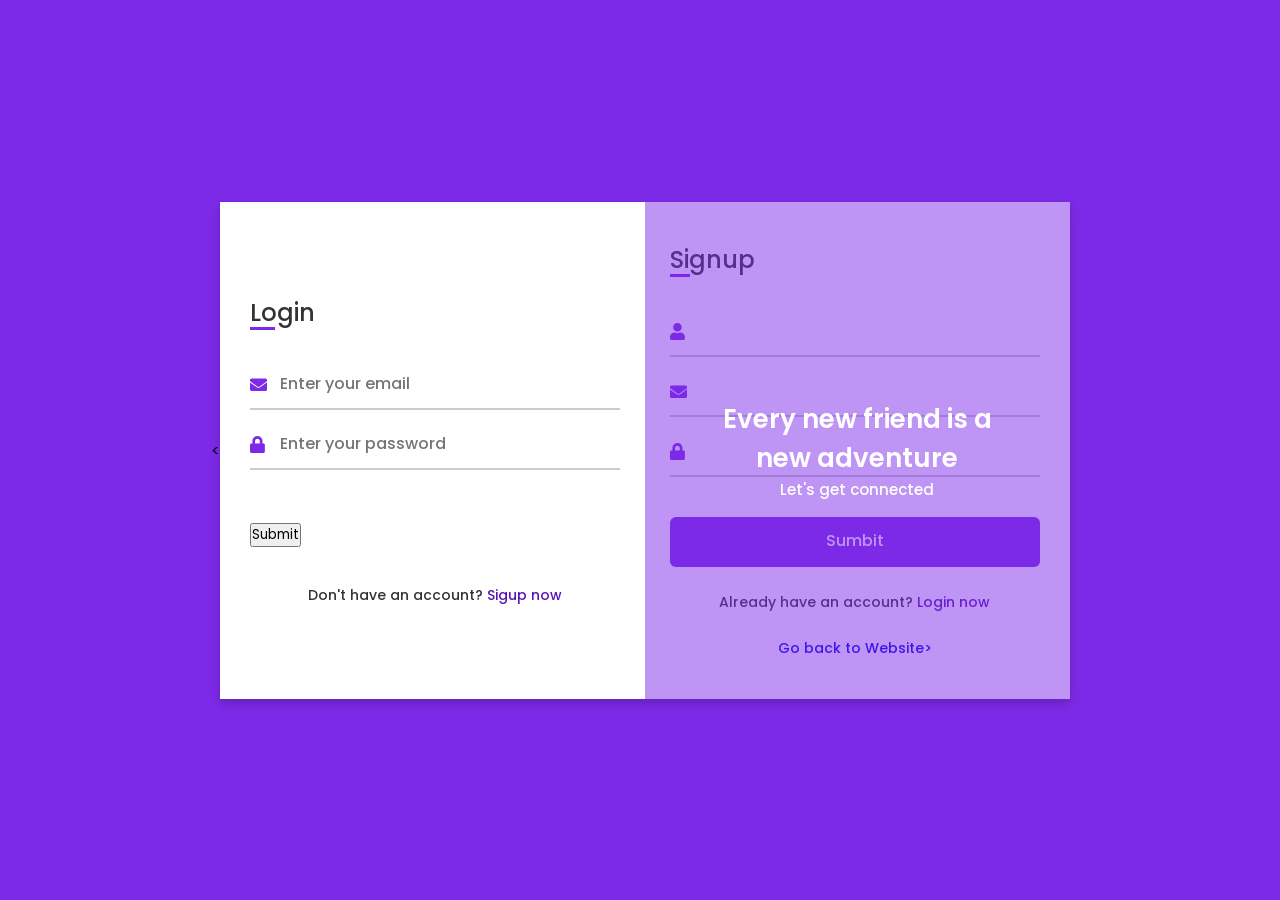
<file: Home/Register.html>
<!DOCTYPE html>
<
<html lang="en" dir="ltr">
  <head>
    <meta charset="UTF-8">
    <title>Login</title>
    <link rel="stylesheet" href="login_style.css">
    <!-- Fontawesome CDN Link -->
    <link rel="stylesheet" href="https://cdnjs.cloudflare.com/ajax/libs/font-awesome/5.15.3/css/all.min.css">
    <meta name="viewport" content="width=device-width, initial-scale=1.0">
   </head>
<body>
  <div class="container">
    <input type="checkbox" id="flip">
    <div class="cover">
      <div class="front">
        <!--<img src="images/frontImg.jpg" alt="">-->
        <div class="text">
          <span class="text-1">Every new friend is a <br> new adventure</span>
          <span class="text-2">Let's get connected</span>
        </div>
      </div>
      <div class="back">
        <!--<img class="backImg" src="images/backImg.jpg" alt="">-->
        <div class="text">
          <span class="text-1">Complete miles of journey <br> with one step</span>
          <span class="text-2">Let's get started</span>
        </div>
      </div>
    </div>
    <div class="forms">
        <div class="form-content">
          <div class="login-form">
           
            <div class="title">Login</div>
          <form action="#">
            <div class="input-boxes">
              <div class="input-box">
                <i class="fas fa-envelope"></i>
                <input type="loginemail" placeholder="Enter your email" required>
              </div>
              <div class="input-box">
                <i class="fas fa-lock"></i>
                <input type="loginpassword" placeholder="Enter your password" required>
              </div>
              <div class="button input-box">
               <button class=".submitbtn input">Submit</button>
              </div>
              <div class="text sign-up-text">Don't have an account? <label for="flip">Sigup now</label></div>
            </div>
        </form>
      </div>
        <div class="signup-form">
            <form action="connect.php" method="post"></form>
          <div class="title">Signup</div>
        <form action="#">
            <div class="input-boxes">
              <div class="input-box">
                <i class="fas fa-user"></i>
                <input type="txt" name="Enter your name" name="name" required>
              </div>
              <div class="input-box">
                <i class="fas fa-envelope"></i>
                <input type="text" email="Enter your email" name="email" required>
              </div>
              <div class="input-box">
                <i class="fas fa-lock"></i>
                <input type="password" password="Enter your password" name="password" required>
              </div>
              <div class="button input-box">
                <input type="submit" value="Sumbit">
                <form action="connect.php" method="post"></form>
              </div>
              <div class="text sign-up-text">Already have an account? <label for="flip">Login now</label></div>
              <a href="index.html"><div class="text sign-up-text">Go back to Website></a>
            </div>
      </form>
    </div>
    </div>
    </div>
  </div>
</body>
</html>
</file>
<file: Home/login_style.css>
/* Google Font Link */
@import url('https://fonts.googleapis.com/css2?family=Poppins:wght@200;300;400;500;600;700&display=swap');
*{
  margin: 0;
  padding: 0;
  box-sizing: border-box;
  font-family: "Poppins" , sans-serif;
}
body{
  min-height: 100vh;
  display: flex;
  align-items: center;
  justify-content: center;
  background: #7d2ae8;
  padding: 30px;
}
.container{
  position: relative;
  max-width: 850px;
  width: 100%;
  background: #fff;
  padding: 40px 30px;
  box-shadow: 0 5px 10px rgba(0,0,0,0.2);
  perspective: 2700px;
}
.container .cover{
  position: absolute;
  top: 0;
  left: 50%;
  height: 100%;
  width: 50%;
  z-index: 98;
  transition: all 1s ease;
  transform-origin: left;
  transform-style: preserve-3d;
}
.container #flip:checked ~ .cover{
  transform: rotateY(-180deg);
}
 .container .cover .front,
 .container .cover .back{
  position: absolute;
  top: 0;
  left: 0;
  height: 100%;
  width: 100%;
}
.cover .back{
  transform: rotateY(180deg);
  backface-visibility: hidden;
}
.container .cover::before,
.container .cover::after{
  content: '';
  position: absolute;
  height: 100%;
  width: 100%;
  background: #7d2ae8;
  opacity: 0.5;
  z-index: 12;
}
.container .cover::after{
  opacity: 0.3;
  transform: rotateY(180deg);
  backface-visibility: hidden;
}
.container .cover img{
  position: absolute;
  height: 100%;
  width: 100%;
  object-fit: cover;
  z-index: 10;
}
.container .cover .text{
  position: absolute;
  z-index: 130;
  height: 100%;
  width: 100%;
  display: flex;
  flex-direction: column;
  align-items: center;
  justify-content: center;
}
.cover .text .text-1,
.cover .text .text-2{
  font-size: 26px;
  font-weight: 600;
  color: #fff;
  text-align: center;
}
.cover .text .text-2{
  font-size: 15px;
  font-weight: 500;
}
.container .forms{
  height: 100%;
  width: 100%;
  background: #fff;
}
.container .form-content{
  display: flex;
  align-items: center;
  justify-content: space-between;
}
.form-content .login-form,
.form-content .signup-form{
  width: calc(100% / 2 - 25px);
}
.forms .form-content .title{
  position: relative;
  font-size: 24px;
  font-weight: 500;
  color: #333;
}
.forms .form-content .title:before{
  content: '';
  position: absolute;
  left: 0;
  bottom: 0;
  height: 3px;
  width: 25px;
  background: #7d2ae8;
}
.forms .signup-form  .title:before{
  width: 20px;
}
.forms .form-content .input-boxes{
  margin-top: 30px;
}
.forms .form-content .input-box{
  display: flex;
  align-items: center;
  height: 50px;
  width: 100%;
  margin: 10px 0;
  position: relative;
}
.form-content .input-box input{
  height: 100%;
  width: 100%;
  outline: none;
  border: none;
  padding: 0 30px;
  font-size: 16px;
  font-weight: 500;
  border-bottom: 2px solid rgba(0,0,0,0.2);
  transition: all 0.3s ease;
}
.form-content .input-box input:focus,
.form-content .input-box input:valid{
  border-color: #7d2ae8;
}
.form-content .input-box i{
  position: absolute;
  color: #7d2ae8;
  font-size: 17px;
}
.forms .form-content .text{
  font-size: 14px;
  font-weight: 500;
  color: #333;
}
.forms .form-content .text a{
  text-decoration: none;
}
.forms .form-content .text a:hover{
  text-decoration: underline;
}
.forms .form-content .button{
  color: #fff;
  margin-top: 40px;
}
.forms .form-content .button input{
  color: #fff;
  background: #7d2ae8;
  border-radius: 6px;
  padding: 0;
  cursor: pointer;
  transition: all 0.4s ease;
}
.forms .form-content .button input:hover{
  background: #5b13b9;
}
.forms .form-content label{
  color: #5b13b9;
  cursor: pointer;
}
.forms .form-content label:hover{
  text-decoration: underline;
}
.forms .form-content .login-text,
.forms .form-content .sign-up-text{
  text-align: center;
  margin-top: 25px;
}
.container #flip{
  display: none;
}
@media (max-width: 730px) {
  .container .cover{
    display: none;
  }
  .form-content .login-form,
  .form-content .signup-form{
    width: 100%;
  }
  .form-content .signup-form{
    display: none;
  }
  .container #flip:checked ~ .forms .signup-form{
    display: block;
  }
  .container #flip:checked ~ .forms .login-form{
    display: none;
  }
}

.submitbtn input{
  color: #fff;
  background: #7d2ae8;
  border-radius: 6px;
  padding: 0;
  cursor: pointer;
  transition: all 0.4s ease;
}
.submitbtn:hover{
  background: #5b13b9;
}
.submitbtn label{
  color: #5b13b9;
  cursor: pointer;
}
.submitbtn label:hover{
  text-decoration: underline;
}
.submitbtn .login-text,
.submitbtn .sign-up-text{
  text-align: center;
  margin-top: 25px;
}
</file>
